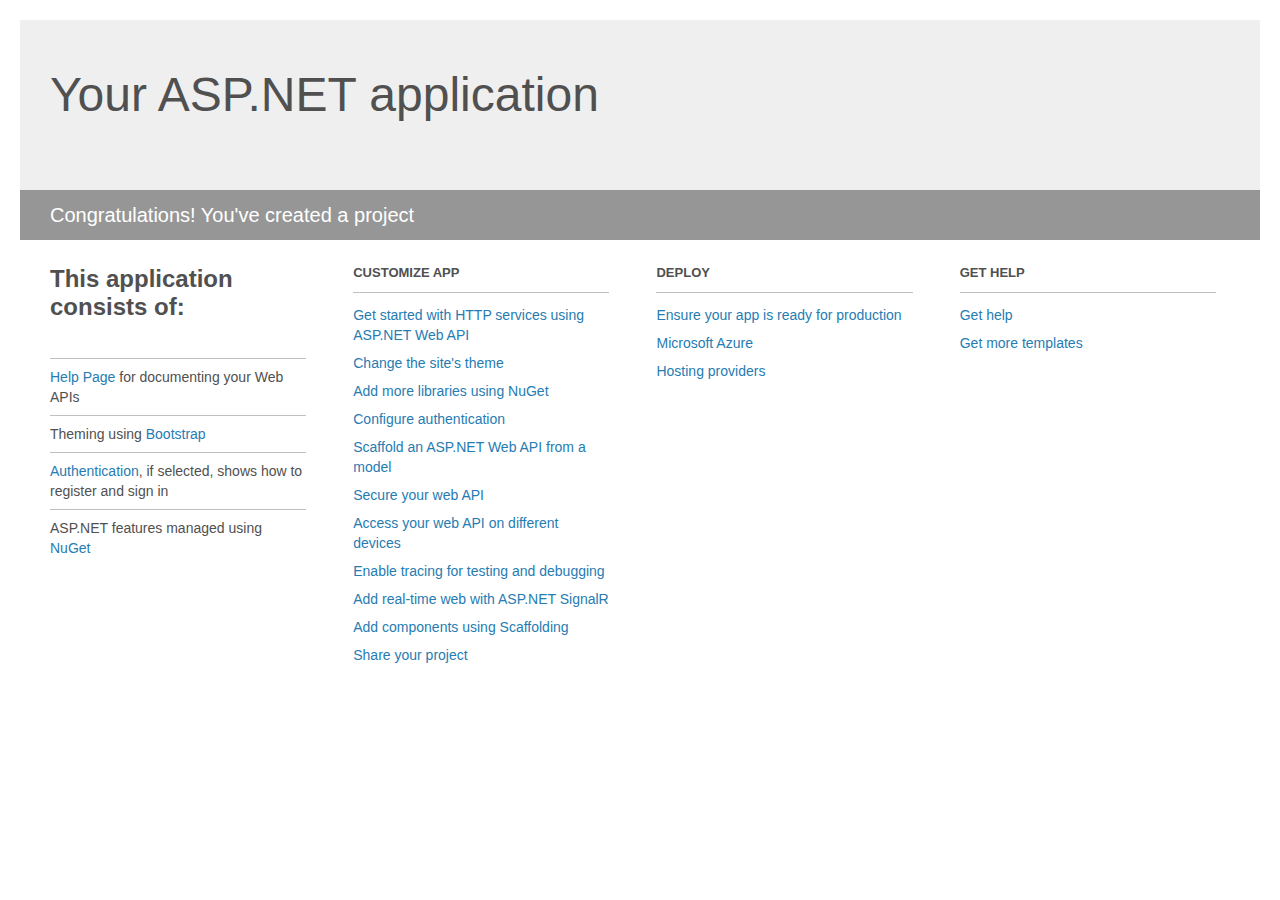
<file: AisProjectASP/Project_Readme.html>
﻿<!DOCTYPE html>
<html lang="en">
<head>
    <meta charset="utf-8" />
    <title>Your ASP.NET application</title>
    <style>
        body {
            background: #fff;
            color: #505050;
            font: 14px 'Segoe UI', tahoma, arial, helvetica, sans-serif;
            margin: 20px;
            padding: 0;
        }

        #header {
            background: #efefef;
            padding: 0;
        }

        h1 {
            font-size: 48px;
            font-weight: normal;
            margin: 0;
            padding: 0 30px;
            line-height: 150px;
        }

        p {
            font-size: 20px;
            color: #fff;
            background: #969696;
            padding: 0 30px;
            line-height: 50px;
        }

        #main {
            padding: 5px 30px;
        }

        .section {
            width: 21.7%;
            float: left;
            margin: 0 0 0 4%;
        }

            .section h2 {
                font-size: 13px;
                text-transform: uppercase;
                margin: 0;
                border-bottom: 1px solid silver;
                padding-bottom: 12px;
                margin-bottom: 8px;
            }

            .section.first {
                margin-left: 0;
            }

                .section.first h2 {
                    font-size: 24px;
                    text-transform: none;
                    margin-bottom: 25px;
                    border: none;
                }

                .section.first li {
                    border-top: 1px solid silver;
                    padding: 8px 0;
                }

            .section.last {
                margin-right: 0;
            }

        ul {
            list-style: none;
            padding: 0;
            margin: 0;
            line-height: 20px;
        }

        li {
            padding: 4px 0;
        }

        a {
            color: #267cb2;
            text-decoration: none;
        }

            a:hover {
                text-decoration: underline;
            }
    </style>
</head>
<body>

    <div id="header">
        <h1>Your ASP.NET application</h1>
        <p>Congratulations! You've created a project</p>
    </div>

    <div id="main">
        <div class="section first">
            <h2>This application consists of:</h2>
            <ul>
                <li><a href="http://go.microsoft.com/fwlink/?LinkID=615543">Help Page</a> for documenting your Web APIs</li>
                <li>Theming using <a href="http://go.microsoft.com/fwlink/?LinkID=615519">Bootstrap</a></li>
                <li><a href="http://go.microsoft.com/fwlink/?LinkID=320957">Authentication</a>, if selected, shows how to register and sign in</li>
                <li>ASP.NET features managed using <a href="http://go.microsoft.com/fwlink/?LinkID=320958">NuGet</a></li>
            </ul>
        </div>

        <div class="section">
            <h2>Customize app</h2>
            <ul>
                <li><a href="http://go.microsoft.com/fwlink/?LinkID=320959">Get started with HTTP services using ASP.NET Web API</a></li>
                <li><a href="http://go.microsoft.com/fwlink/?LinkID=320960">Change the site's theme</a></li>
                <li><a href="http://go.microsoft.com/fwlink/?LinkID=320961">Add more libraries using NuGet</a></li>
                <li><a href="http://go.microsoft.com/fwlink/?LinkID=320962">Configure authentication</a></li>
                <li><a href="http://go.microsoft.com/fwlink/?LinkID=320963">Scaffold an ASP.NET Web API from a model</a></li>
                <li><a href="http://go.microsoft.com/fwlink/?LinkID=615545">Secure your web API</a></li>
                <li><a href="http://go.microsoft.com/fwlink/?LinkID=615544">Access your web API on different devices</a></li>
                <li><a href="http://go.microsoft.com/fwlink/?LinkID=615546">Enable tracing for testing and debugging</a></li>
                <li><a href="http://go.microsoft.com/fwlink/?LinkID=615530">Add real-time web with ASP.NET SignalR</a></li>
                <li><a href="http://go.microsoft.com/fwlink/?LinkID=615531">Add components using Scaffolding</a></li>
                <li><a href="http://go.microsoft.com/fwlink/?LinkID=615533">Share your project</a></li>
            </ul>
        </div>

        <div class="section">
            <h2>Deploy</h2>
            <ul>
                <li><a href="http://go.microsoft.com/fwlink/?LinkID=615534">Ensure your app is ready for production</a></li>
                <li><a href="http://go.microsoft.com/fwlink/?LinkID=615535">Microsoft Azure</a></li>
                <li><a href="http://go.microsoft.com/fwlink/?LinkID=615536">Hosting providers</a></li>
            </ul>
        </div>

        <div class="section last">
            <h2>Get help</h2>
            <ul>
                <li><a href="http://go.microsoft.com/fwlink/?LinkID=615537">Get help</a></li>
                <li><a href="http://go.microsoft.com/fwlink/?LinkID=615538">Get more templates</a></li>
            </ul>
        </div>
    </div>
</body>
</html>
</file>
